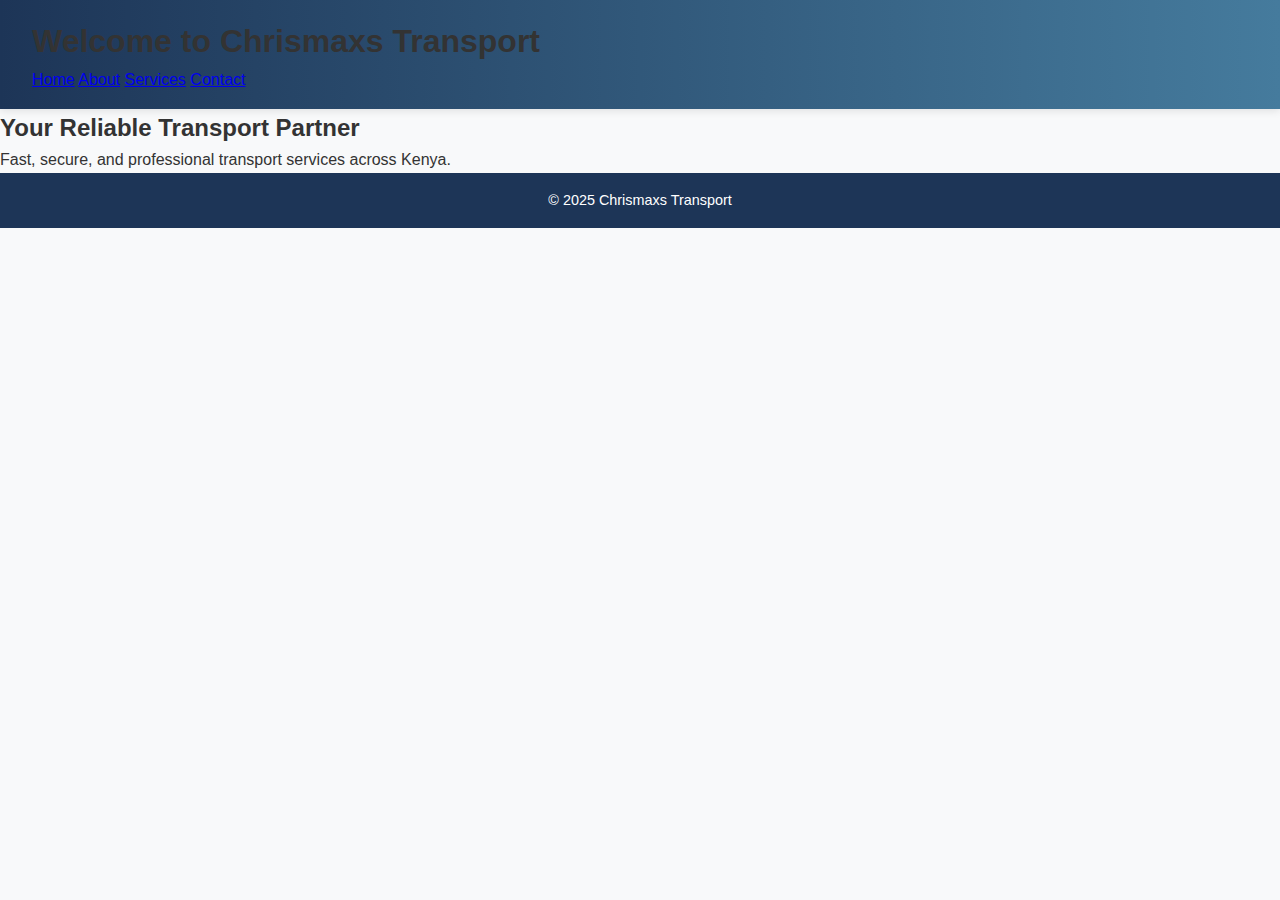
<file: index.html>
<!DOCTYPE html>
<html lang="en">
<head>
    <meta charset="UTF-8">
    <meta name="viewport" content="width=device-width, initial-scale=1.0">
    <title>Chrismaxs Transport Services</title>
    <link rel="stylesheet" href="css/style.css">
</head>
<body>
    <header>
        <h1>Welcome to Chrismaxs Transport</h1>
        <nav>
            <a href="index.html">Home</a>
            <a href="pages/about.html">About</a>
            <a href="pages/services.html">Services</a>
            <a href="pages/contact.html">Contact</a>
        </nav>
    </header>

    <main>
        <section>
            <h2>Your Reliable Transport Partner</h2>
            <p>Fast, secure, and professional transport services across Kenya.</p>
        </section>
    </main>

    <footer>
        <p>© 2025 Chrismaxs Transport</p>
    </footer>

    <script src="js/main.js"></script>
</body>
</html>
</file>
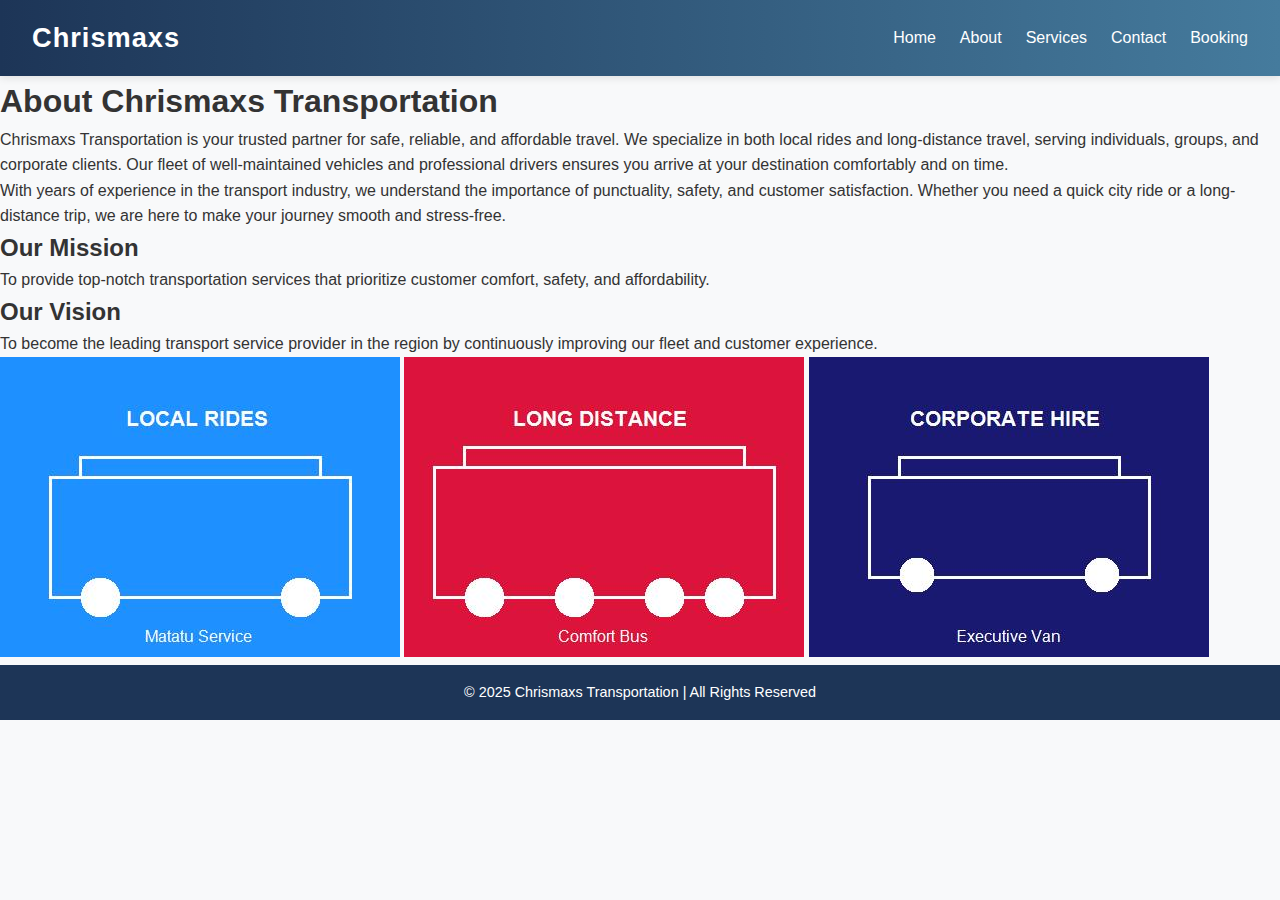
<file: pages/about.html>
<!DOCTYPE html>
<html lang="en">
<head>
    <meta charset="UTF-8">
    <meta name="viewport" content="width=device-width, initial-scale=1.0">
    <title>About Us | Chrismaxs Transportation</title>
    <link rel="stylesheet" href="../css/style.css">
</head>
<body>

    <!-- Navbar -->
    <header>
        <nav class="navbar">
            <div class="logo">Chrismaxs</div>
            <ul class="nav-links">
                <li><a href="../index.html">Home</a></li>
                <li><a href="about.html" class="active">About</a></li>
                <li><a href="services.html">Services</a></li>
                <li><a href="contact.html">Contact</a></li>
                <li><a href="booking.html">Booking</a></li>
            </ul>
        </nav>
    </header>

    <!-- About Section -->
    <section class="about">
        <div class="about-container">
            <h1>About Chrismaxs Transportation</h1>
            <p>
                Chrismaxs Transportation is your trusted partner for safe, reliable, and affordable travel. 
                We specialize in both local rides and long-distance travel, serving individuals, groups, and corporate clients. 
                Our fleet of well-maintained vehicles and professional drivers ensures you arrive at your destination comfortably and on time.
            </p>
            <p>
                With years of experience in the transport industry, we understand the importance of punctuality, safety, and customer satisfaction. 
                Whether you need a quick city ride or a long-distance trip, we are here to make your journey smooth and stress-free.
            </p>

            <h2>Our Mission</h2>
            <p>
                To provide top-notch transportation services that prioritize customer comfort, safety, and affordability.
            </p>

            <h2>Our Vision</h2>
            <p>
                To become the leading transport service provider in the region by continuously improving our fleet and customer experience.
            </p>

            <div class="about-images">
                <img src="../assets/fleet1.jpg" alt="Our Fleet">
                <img src="../assets/fleet2.jpg" alt="Our Fleet">
                <img src="../assets/fleet3.jpg" alt="Our Fleet">
            </div>
        </div>
    </section>

    <!-- Footer -->
    <footer>
        <p>&copy; 2025 Chrismaxs Transportation | All Rights Reserved</p>
    </footer>

</body>
</html>
</file>
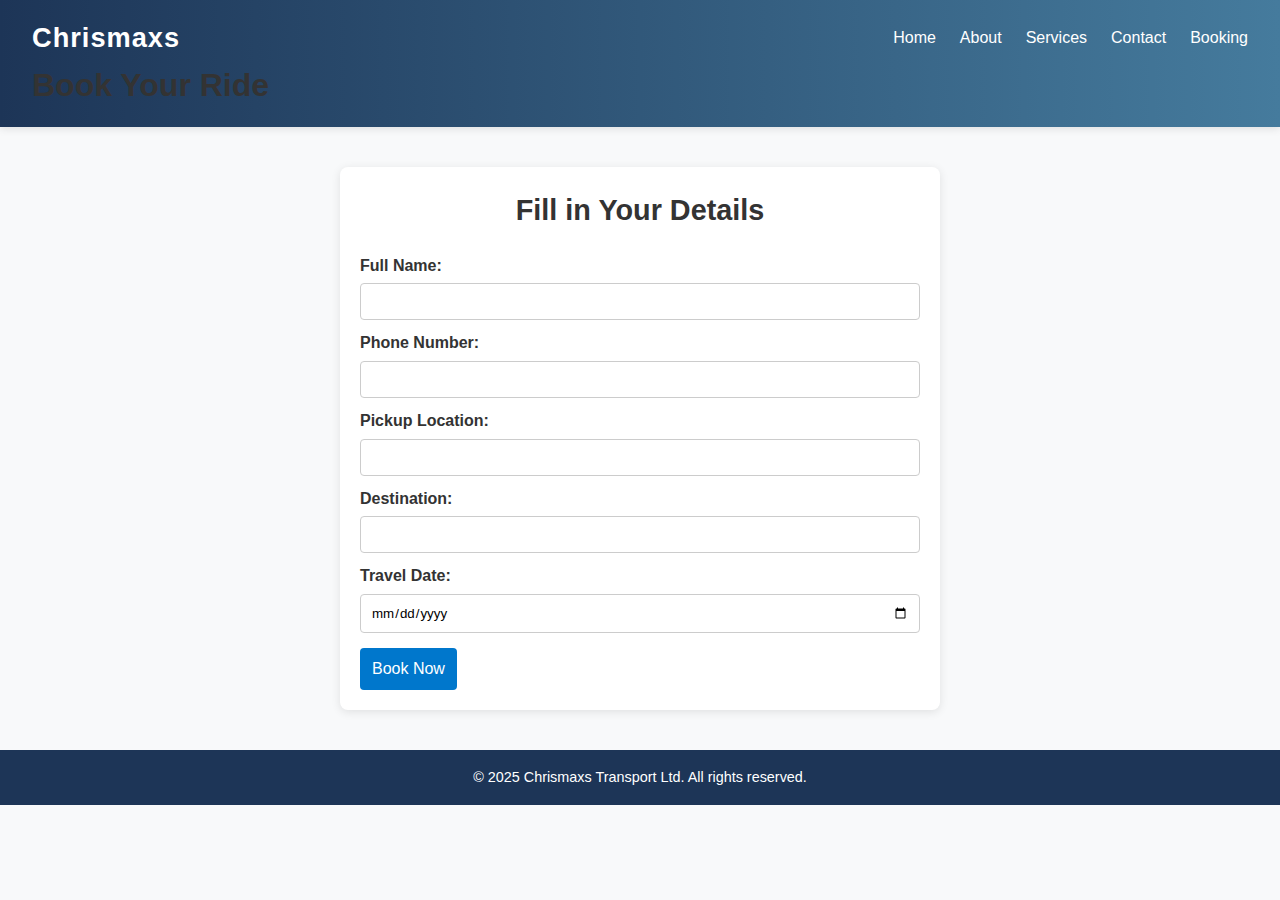
<file: pages/booking.html>
<!DOCTYPE html>
<html lang="en">
<head>
    <meta charset="UTF-8">
    <meta name="viewport" content="width=device-width, initial-scale=1.0">
    <title>Book a Ride - Chrismaxs</title>
    <link rel="stylesheet" href="../css/style.css">
</head>
<body>
    <header>
        <nav class="navbar">
            <div class="logo">Chrismaxs</div>
            <ul class="nav-links">
                <li><a href="../index.html">Home</a></li>
                <li><a href="about.html">About</a></li>
                <li><a href="services.html">Services</a></li>
                <li><a href="contact.html">Contact</a></li>
                <li><a href="booking.html" class="active">Booking</a></li>
            </ul>
        </nav>
        <h1>Book Your Ride</h1>
    </header>

    <section class="booking-form">
        <h2>Fill in Your Details</h2>
        <form action="process_booking.php" method="POST">
            <label for="name">Full Name:</label>
            <input type="text" id="name" name="name" required>

            <label for="phone">Phone Number:</label>
            <input type="tel" id="phone" name="phone" required>

            <label for="pickup">Pickup Location:</label>
            <input type="text" id="pickup" name="pickup" required>

            <label for="destination">Destination:</label>
            <input type="text" id="destination" name="destination" required>

            <label for="date">Travel Date:</label>
            <input type="date" id="date" name="date" required>

            <button type="submit">Book Now</button>
        </form>
    </section>

    <footer>
        <p>&copy; 2025 Chrismaxs Transport Ltd. All rights reserved.</p>
    </footer>
</body>
</html>
</file>
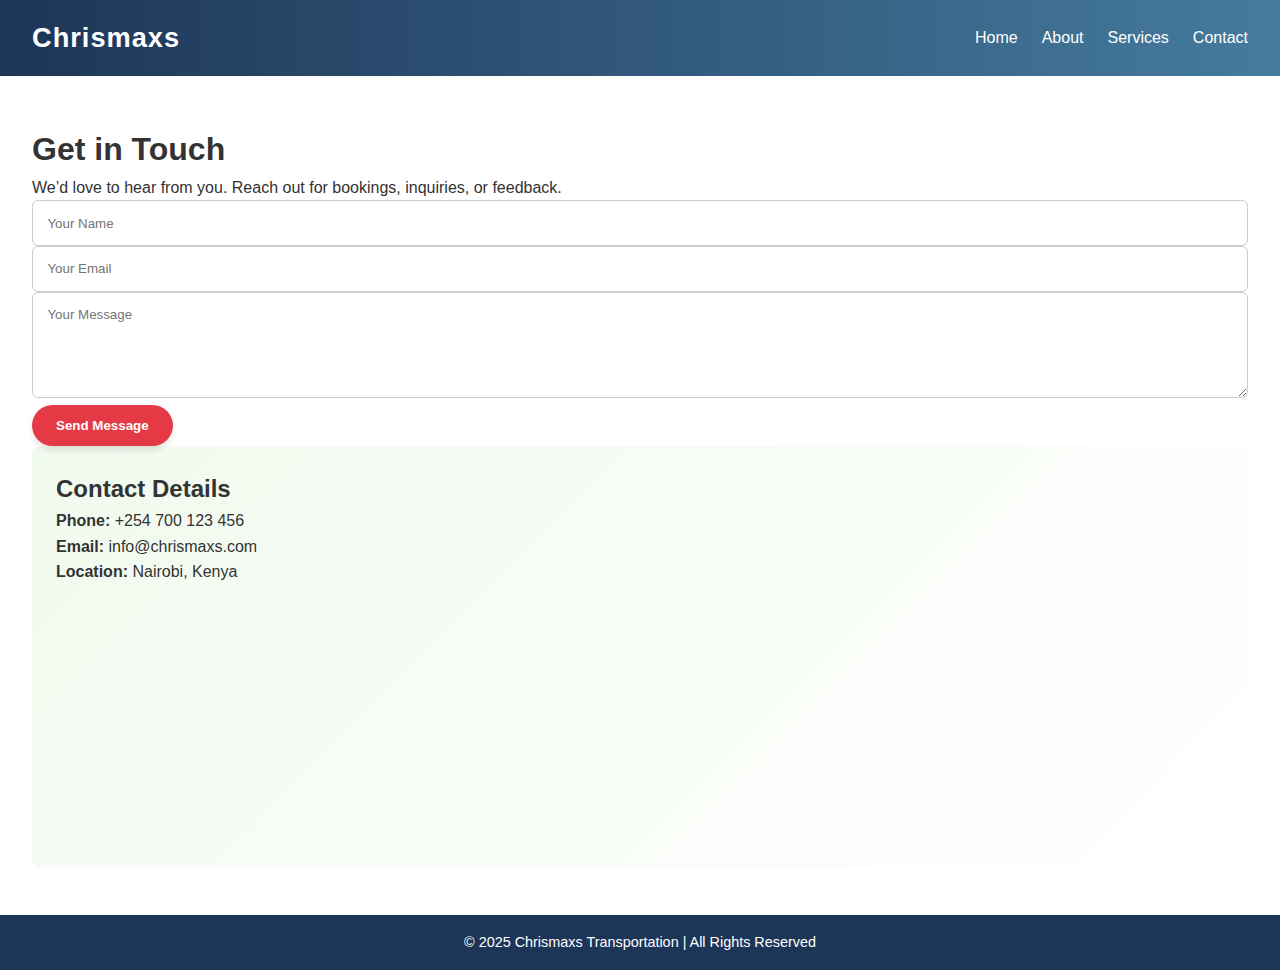
<file: pages/contact.html>
<!DOCTYPE html>
<html lang="en">
<head>
    <meta charset="UTF-8">
    <meta name="viewport" content="width=device-width, initial-scale=1.0">
    <title>Contact Us | Chrismaxs Transportation</title>
    <link rel="stylesheet" href="../css/style.css">
</head>
<body>

    <!-- Navbar -->
    <header>
        <nav class="navbar">
            <div class="logo">Chrismaxs</div>
            <ul class="nav-links">
                <li><a href="../index.html">Home</a></li>
                <li><a href="about.html">About</a></li>
                <li><a href="services.html">Services</a></li>
                <li><a href="contact.html" class="active">Contact</a></li>
            </ul>
        </nav>
    </header>

    <!-- Contact Section -->
    <section class="contact-page">
        <div class="contact-container">
            <h1>Get in Touch</h1>
            <p>We’d love to hear from you. Reach out for bookings, inquiries, or feedback.</p>

            <div class="contact-grid">
                <!-- Contact Form -->
                <form class="contact-form">
                    <input type="text" placeholder="Your Name" required>
                    <input type="email" placeholder="Your Email" required>
                    <textarea placeholder="Your Message" rows="5" required></textarea>
                    <button type="submit" class="btn">Send Message</button>
                </form>

                <!-- Contact Details -->
                <div class="contact-info">
                    <h2>Contact Details</h2>
                    <p><strong>Phone:</strong> +254 700 123 456</p>
                    <p><strong>Email:</strong> info@chrismaxs.com</p>
                    <p><strong>Location:</strong> Nairobi, Kenya</p>

                    <!-- Google Map -->
                    <iframe 
                        src="https://www.google.com/maps/embed?pb=!1m18!1m12!1m3!1d3988.858778798229!2d36.82194631527306!3d-1.292065999047226!2m3!1f0!2f0!3f0!3m2!1i1024!2i768!4f13.1!3m3!1m2!1s0x182f10d09f3a5e1b%3A0x76e4b7d9f8b8b8c5!2sNairobi!5e0!3m2!1sen!2ske!4v1674054152358!5m2!1sen!2ske" 
                        width="100%" 
                        height="250" 
                        style="border:0;" 
                        allowfullscreen="" 
                        loading="lazy">
                    </iframe>
                </div>
            </div>
        </div>
    </section>

    <!-- Footer -->
    <footer>
        <p>&copy; 2025 Chrismaxs Transportation | All Rights Reserved</p>
    </footer>

</body>
</html>
</file>
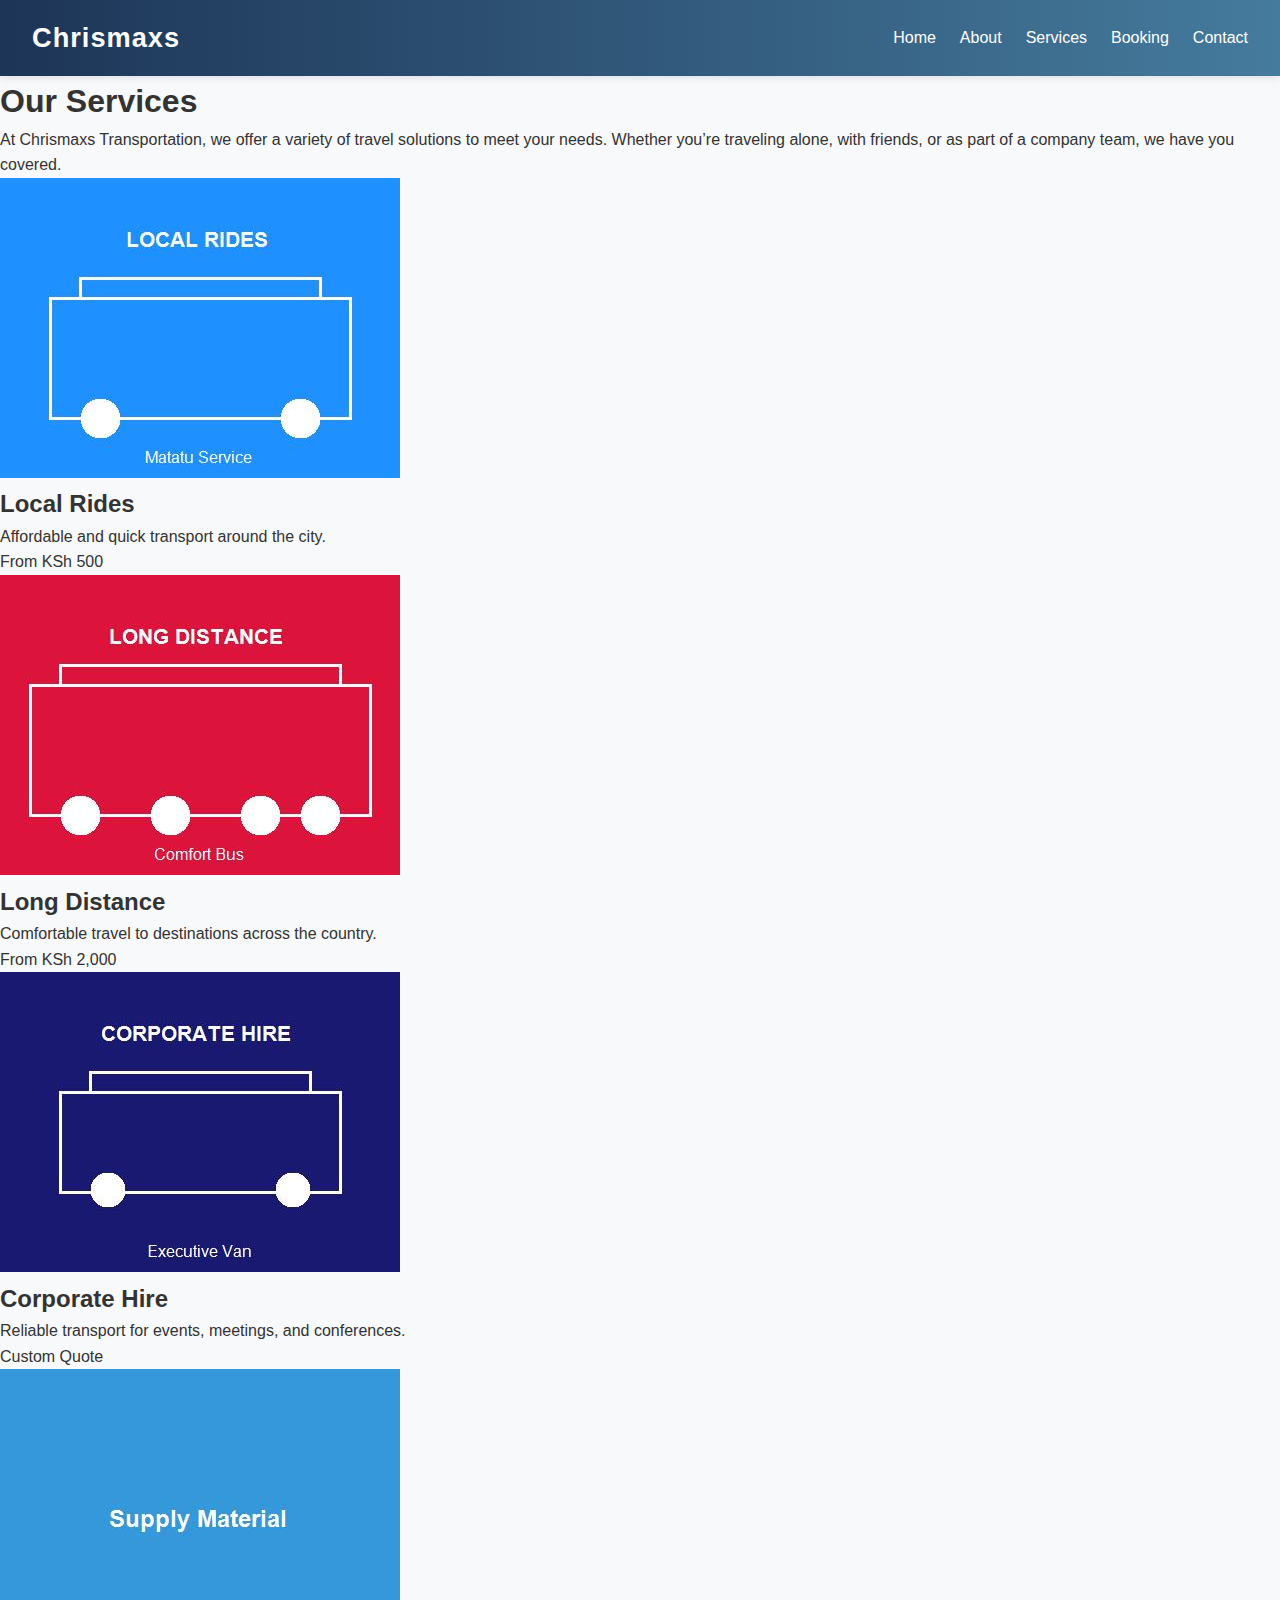
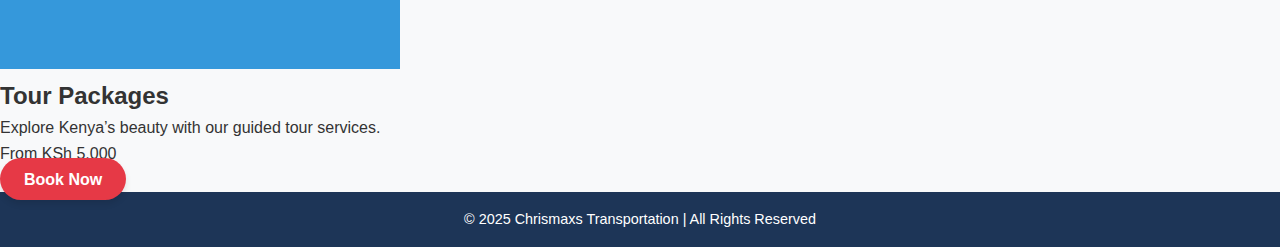
<file: pages/services.html>
<!DOCTYPE html>
<html lang="en">
<head>
    <meta charset="UTF-8">
    <meta name="viewport" content="width=device-width, initial-scale=1.0">
    <title>Our Services | Chrismaxs Transportation</title>
    <link rel="stylesheet" href="../css/style.css">
</head>
<body>

    <!-- Navbar -->
    <header>
        <nav class="navbar">
            <div class="logo">Chrismaxs</div>
            <ul class="nav-links">
                <li><a href="../index.html">Home</a></li>
                <li><a href="about.html">About</a></li>
                <li><a href="services.html" class="active">Services</a></li>
                <li><a href="booking.html">Booking</a></li>
                <li><a href="contact.html">Contact</a></li>
            </ul>
        </nav>
    </header>

    <!-- Services Section -->
    <section class="services-page">
        <div class="services-container">
            <h1>Our Services</h1>
            <p>
                At Chrismaxs Transportation, we offer a variety of travel solutions to meet your needs.
                Whether you’re traveling alone, with friends, or as part of a company team, we have you covered.
            </p>

            <div class="service-list">
                <div class="service-item">
                    <img src="../assets/fleet1.jpg" alt="Local Rides">
                    <h2>Local Rides</h2>
                    <p>Affordable and quick transport around the city.</p>
                    <span class="price">From KSh 500</span>
                </div>

                <div class="service-item">
                    <img src="../assets/fleet2.jpg" alt="Long Distance">
                    <h2>Long Distance</h2>
                    <p>Comfortable travel to destinations across the country.</p>
                    <span class="price">From KSh 2,000</span>
                </div>

                <div class="service-item">
                    <img src="../assets/fleet3.jpg" alt="Corporate Hire">
                    <h2>Corporate Hire</h2>
                    <p>Reliable transport for events, meetings, and conferences.</p>
                    <span class="price">Custom Quote</span>
                </div>

                <div class="service-item">
                    <img src="../assets/fleet4.jpg" alt="Tour Packages">
                    <h2>Tour Packages</h2>
                    <p>Explore Kenya’s beauty with our guided tour services.</p>
                    <span class="price">From KSh 5,000</span>
                </div>
            </div>

            <a href="booking.html" class="btn book-now">Book Now</a>
        </div>
    </section>

    <!-- Footer -->
    <footer>
        <p>&copy; 2025 Chrismaxs Transportation | All Rights Reserved</p>
    </footer>

</body>
</html>
</file>
<file: css/style.css>
/* Reset & Base Styles */
* {
    margin: 0;
    padding: 0;
    box-sizing: border-box;
    font-family: 'Segoe UI', Arial, sans-serif;
}

body {
    line-height: 1.6;
    color: #333;
    background: #f8f9fa;
}

/* Navbar */
header {
    background: linear-gradient(90deg, #1d3557, #457b9d);
    padding: 1rem 2rem;
    box-shadow: 0 2px 8px rgba(0,0,0,0.1);
}

.navbar {
    display: flex;
    justify-content: space-between;
    align-items: center;
}

.logo {
    color: #fff;
    font-size: 1.7rem;
    font-weight: bold;
    letter-spacing: 1px;
}

.nav-links {
    list-style: none;
    display: flex;
    gap: 1.5rem;
}

.nav-links a {
    color: #fff;
    text-decoration: none;
    font-weight: 500;
    transition: color 0.3s, transform 0.2s;
}

.nav-links a:hover {
    color: #ffb703;
    transform: translateY(-2px);
}

/* Buttons */
.btn {
    background: #e63946;
    color: #fff;
    padding: 0.8rem 1.5rem;
    border: none;
    border-radius: 25px;
    text-decoration: none;
    font-weight: 600;
    box-shadow: 0 4px 6px rgba(0,0,0,0.1);
    transition: all 0.3s ease;
}

.btn:hover {
    background: #d62839;
    box-shadow: 0 6px 10px rgba(0,0,0,0.15);
}

/* Hero Section */
.hero {
    display: flex;
    align-items: center;
    justify-content: space-between;
    padding: 3rem 2rem;
    background: linear-gradient(135deg, #f1faee, #f8f9fa);
    flex-wrap: wrap;
    border-bottom: 1px solid #ddd;
}

.hero-text h1 {
    font-size: 2.8rem;
    color: #1d3557;
}

.hero-text p {
    margin: 1rem 0;
    color: #457b9d;
    font-size: 1.1rem;
}

.hero-image img {
    max-width: 420px;
    border-radius: 10px;
    box-shadow: 0 6px 12px rgba(0,0,0,0.1);
}

/* Services Section */
.services-preview {
    padding: 3rem 2rem;
    text-align: center;
    background: #fff;
}

.service-cards {
    display: flex;
    gap: 2rem;
    justify-content: center;
    flex-wrap: wrap;
}

.card {
    background: #ffffff;
    border-radius: 10px;
    padding: 1.5rem;
    width: 300px;
    box-shadow: 0 4px 8px rgba(0,0,0,0.08);
    transition: transform 0.3s, box-shadow 0.3s;
}

.card img {
    max-width: 100%;
    border-radius: 8px;
}

.card:hover {
    transform: translateY(-6px);
    box-shadow: 0 8px 16px rgba(0,0,0,0.12);
}

/* Contact & Booking Form */
.contact-page,
.booking-form {
    padding: 3rem 2rem;
    background: #fff;
}

.contact-form input,
.contact-form textarea {
    padding: 0.9rem;
    border: 1px solid #ccc;
    border-radius: 6px;
    width: 100%;
    transition: border 0.3s, box-shadow 0.3s;
}

.contact-form input:focus,
.contact-form textarea:focus {
    border-color: #457b9d;
    box-shadow: 0 0 5px rgba(69, 123, 157, 0.4);
}

.contact-info {
    background: linear-gradient(135deg, #f1faee, #ffffff);
    padding: 1.5rem;
    border-radius: 8px;
}

/* Footer */
footer {
    text-align: center;
    padding: 1rem;
    background: #1d3557;
    color: #fff;
    font-size: 0.9rem;
}

/* Booking form styles */
.booking-form {
    max-width: 600px;
    margin: 40px auto;
    padding: 20px;
    background: #fff;
    border-radius: 8px;
    box-shadow: 0 2px 10px rgba(0,0,0,0.1);
}

.booking-form h2 {
    margin-bottom: 20px;
    font-size: 1.8rem;
    text-align: center;
}

.booking-form label {
    font-weight: bold;
    margin-top: 10px;
    display: block;
}

.booking-form input,
.booking-form select,
.booking-form textarea {
    width: 100%;
    padding: 10px;
    margin-top: 5px;
    border: 1px solid #ccc;
    border-radius: 4px;
}

.booking-form button {
    margin-top: 15px;
    padding: 12px;
    background-color: #0077cc;
    color: #fff;
    border: none;
    border-radius: 4px;
    cursor: pointer;
    font-size: 1rem;
}

.booking-form button:hover {
    background-color: #005fa3;
}

/* Booking form styles */
.booking-form {
    max-width: 600px;
    margin: 40px auto;
    padding: 20px;
    background: #fff;
    border-radius: 8px;
    box-shadow: 0 2px 10px rgba(0,0,0,0.1);
}

.booking-form h2 {
    margin-bottom: 20px;
    font-size: 1.8rem;
    text-align: center;
}

.booking-form label {
    font-weight: bold;
    margin-top: 10px;
    display: block;
}

.booking-form input,
.booking-form select,
.booking-form textarea {
    width: 100%;
    padding: 10px;
    margin-top: 5px;
    border: 1px solid #ccc;
    border-radius: 4px;
}

.booking-form button {
    margin-top: 15px;
    padding: 12px;
    background-color: #0077cc;
    color: #fff;
    border: none;
    border-radius: 4px;
    cursor: pointer;
    font-size: 1rem;
}

.booking-form button:hover {
    background-color: #005fa3;
}

/* Responsive Styles */
@media (max-width: 768px) {
    .hero {
        flex-direction: column;
        text-align: center;
    }

    .hero-image img {
        max-width: 100%;
        margin-top: 20px;
    }

    .services-preview .service-cards {
        flex-direction: column;
        align-items: center;
    }

    .card {
        width: 90%;
    }

    .navbar {
        flex-direction: column;
        align-items: center;
    }

    .nav-links {
        flex-direction: column;
        gap: 0.5rem;
    }
}
</file>
